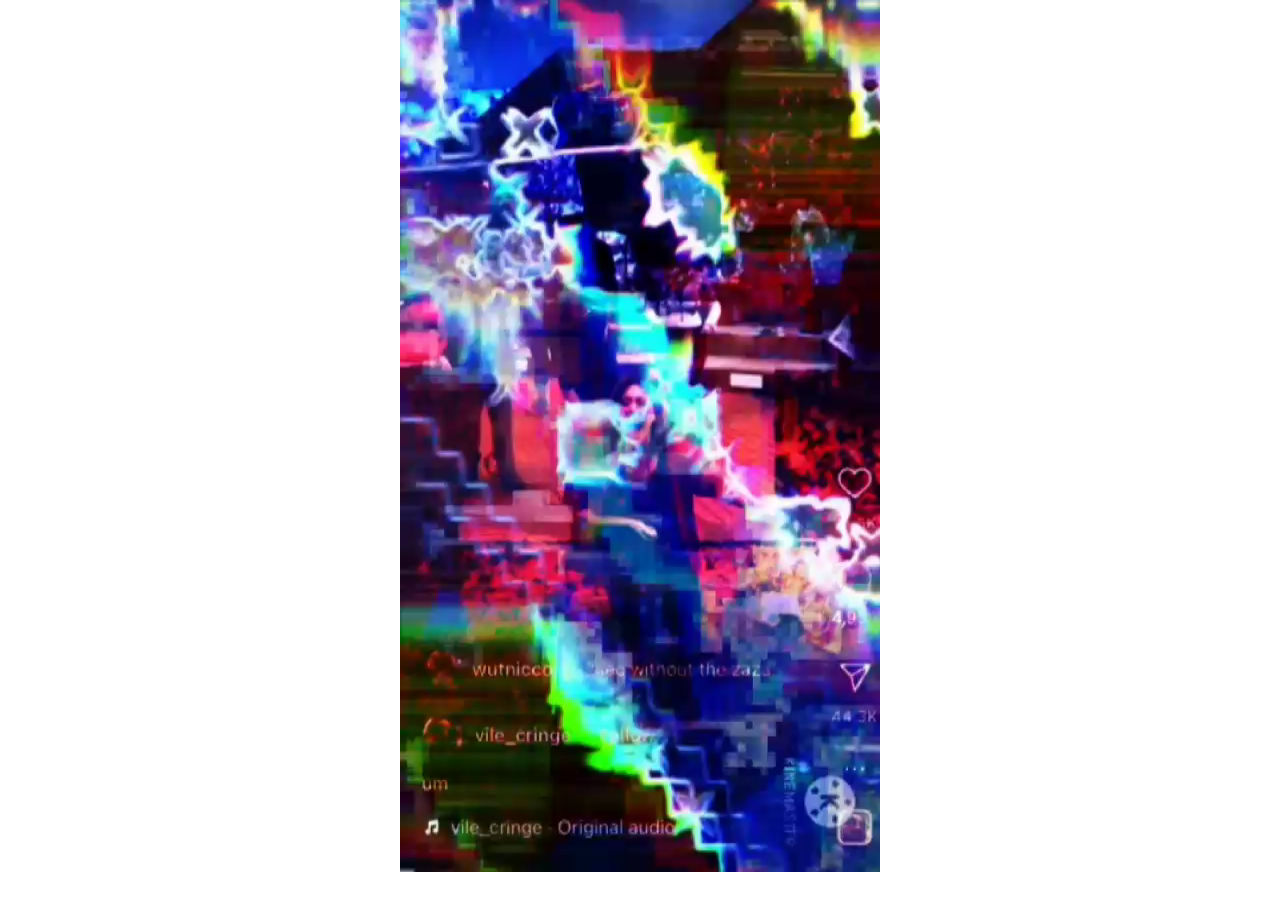
<file: Cridustine.html>
<!DOCTYPE html>
<html lang="en">

<head>
    <meta charset="UTF-8">
    <meta name="viewport" content="width=device-width, initial-scale=1.0">
    <link rel="stylesheet" href="cridustine.css">
    <link rel="shortcut icon" href="Resources/favicon2.ico" type="image/x-icon">
    <title>RakiDon</title>
</head>

<body>
    <div id='asyl_player'>
        <video id="vid1" src="Resources/Produce.mp4" autoplay="autoplay"></video>
    </div>

    <script src="cridusinte.js"></script>
</body>
</file>
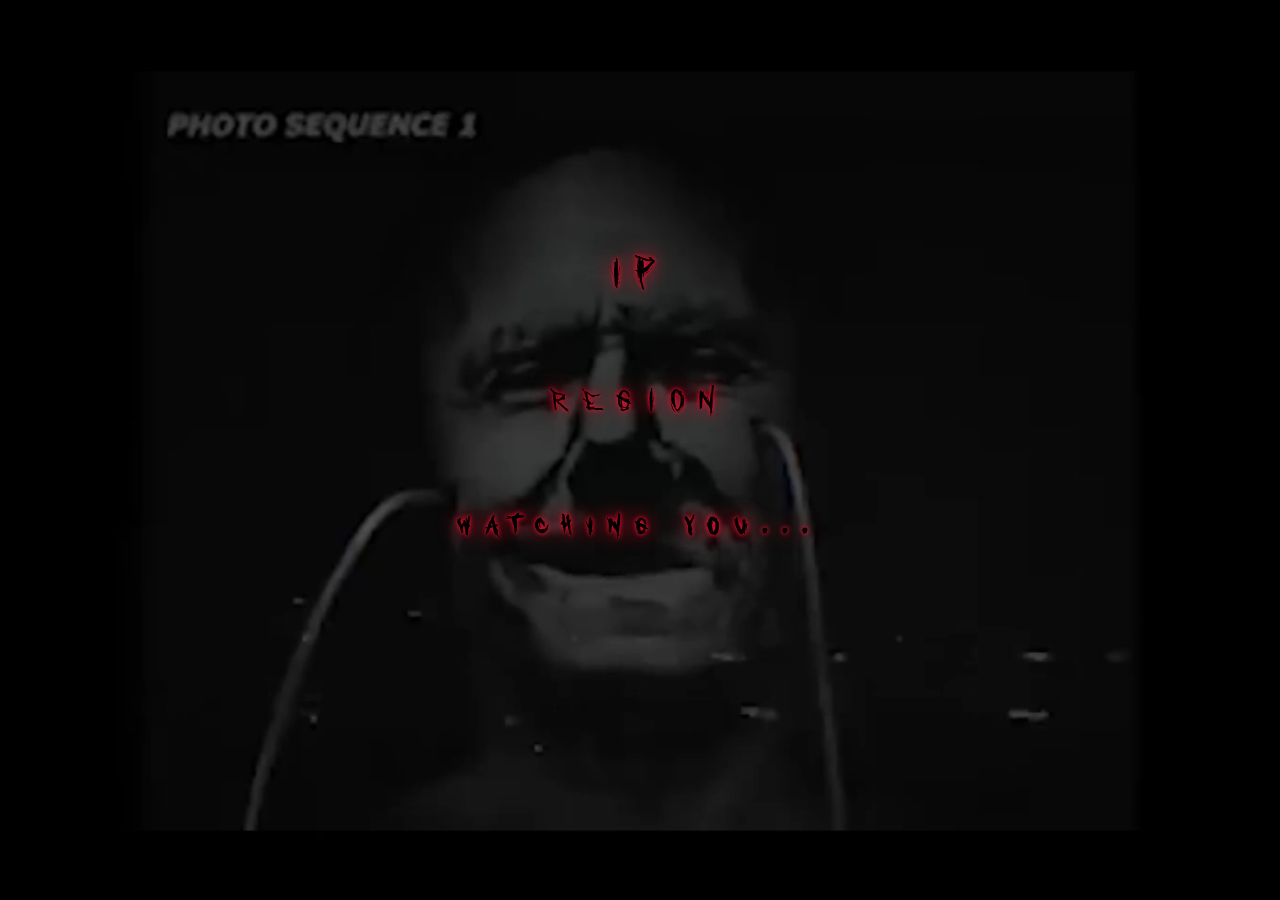
<file: Gobin_Balls.html>
<!DOCTYPE html>
<html lang="en">

<head>
    <meta charset="UTF-8">
    <meta http-equiv="X-UA-Compatible" content="IE=edge">
    <meta name="viewport" content="width=device-width, initial-scale=1.0">
    <link rel="stylesheet" href="Goblin_Balls.css">
    <link rel="shortcut icon" href="Resources/favicon2.ico" type="image/x-icon">
    <title>RakiDon</title>
</head>

<body>
    <video id="video-bg" autoplay loop>
        <source src="Resources/halwo1.mp4" type="video/mp4">
        <!-- Add additional <source> tags for other video formats if needed -->
    </video>
    <div class="container glass">
        <p id="ip-container"> IP</p>
        <p id="region-container"> REGION</p>
        <!-- <P id="isp-container">ISP</P> -->
        <h1>Watching You...</h1>
    </div>
    <script src="Goblin_Balls.js"></script>
</body>

</html>
</file>
<file: cridustine.css>
body {
    background-image: url('https://i.pinimg.com/originals/13/58/7f/13587ffd4d987e50f9763651c3651241.jpg');
    background-repeat: no-repeat;
    background-size: cover;
    backdrop-filter: blur(1px);
    background-attachment: fixed;
    display: grid;
    margin: 0;
    justify-content: center;
    /* height: 100%; */
    overflow-x: hidden;
}

@media only screen and (max-width: 600px) {

    html,
    body {
        height: 100%;
        width: 100%;
        margin: 0;
        padding: 0;
    }

    #asyl_player {
        overflow: hidden;
        width: 100%;
        height: 100%;
        /* padding-top: 56.25%; */
        /* position: relative; */
    }

    #asyl_player video {
        position: absolute;
        top: 0;
        left: 0;
        width: 100%;
        height: 100%;
    }
}
</file>
<file: Goblin_Balls.css>
* {
    margin: 0;
    padding: 0;
    font-family: 'who asks satan';
    letter-spacing: 1rem;
}

@font-face {
    font-family: 'Who asks Satan';
    src: url('Resources/who asks satan.ttf') format('truetype');
}

body {
    /* background-image: url('https://giffiles.alphacoders.com/209/209037.gif'); */
    background-repeat: no-repeat;
    display: flex;
    overflow: hidden;
}

.container {
    width: 500px;
    height: 400px;
    margin: 200px auto;
}

#video-bg {
    position: fixed;
    top: 0;
    left: 0;
    width: 100%;
    height: 100%;
    object-fit: cover;
    z-index: -1;
}

.glass {
    /* background: linear-gradient(135deg, rgba(255, 255, 255, 0.1), rgba(255, 255, 255, 0)); */
    /* -webkit-backdrop-filter: blur(10px); */
    /* border-radius: 20px; */
    /* border:1px solid rgba(255, 255, 255, 0.18); */
    /* box-shadow: 0 8px 32px 0 rgba(0, 0, 0, 0.37); */
    text-align: center;
    /* color: aqua; */
    font-size: larger;
    /* color: rgb(197, 18, 18); */
    text-shadow: 0 0 5px #ff0f2f, 0 0 1px #ff0f2f, 0 0 20px #ff0f2f;
    /* animation: colorful 6s infinite; */
    animation: neon 0.3s ease infinite;
}

@keyframes neon {
    0%,
    100% {
        text-shadow: 0 0 10px #ff0000a8, 0 0 20px #ff5100, 0 0 20px #ef8f00a8, 0 0 20px #ff0000a8, 0 0 2px #fe2828, 2px 2px 2px #9901ff;
        color: #ff0000;
    }
    50% {
        text-shadow: 0 0 2px #800e0b, 0 0 5px #800e0b, 0 0 5px #800e0b, 0 0 5px #800e0b, 0 0 2px #800e0b, 4px 4px 2px #1f141a9a;
        color: #dd084f;
    }
}


/* @keyframes colorful {
    100% {
        filter: hue-rotate(360deg);
    }
} */

h1 {
    position: relative;
    font-size: 30px;
    top: 200px;
}

#ip-container {
    position: relative;
    font-size: 50px;
    top: 40px;
}

#region-container {
    position: relative;
    font-size: 40px;
    top: 115px;
}

@media (max-width: 800px) {
    * {
        letter-spacing: 0.4rem;
    }

    .container {
        width: 800px;
        height: 350px;
        margin: 15px;
    }

    h1 {
        font-size: 28px;
        top: 190px;
    }

    #ip-container {
        font-size: 45px;
        top: 38px;
    }

    #region-container {
        font-size: 38px;
        top: 110px;
    }
}
</file>
